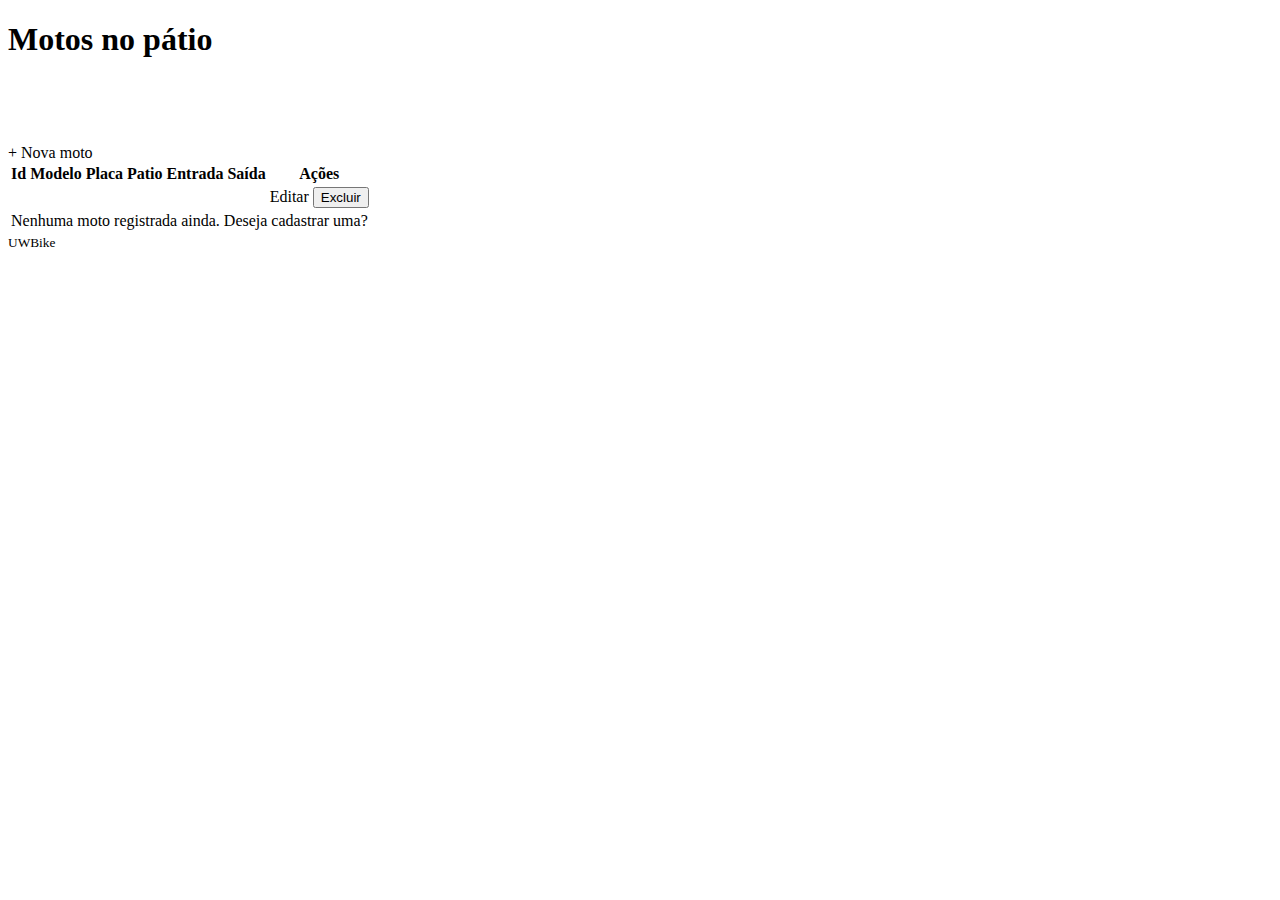
<file: target/classes/templates/index.html>
<!DOCTYPE html>
<html lang="pt-br" xmlns:th="http://www.thymeleaf.org">
<head>
    <meta charset="UTF-8" />
    <title>UWBike</title>
    <link rel="stylesheet" th:href="@{/css/style.css}" />
    <meta name="viewport" content="width=device-width, initial-scale=1" />
</head>
<body>
<div th:replace="fragments/header :: headerFragment"></div>

<h1 style="padding-bottom: 2em">Motos no pátio</h1>
<a th:href="@{/moto/novo}" class="btn-primary">+ Nova moto</a>

<main class="card">
    <table class="table">
        <thead>
        <tr>
            <th>Id</th>
            <th>Modelo</th>
            <th>Placa</th>
            <th>Patio</th>
            <th>Entrada</th>
            <th>Saída</th>
            <th>Ações</th>
        </tr>
        </thead>
        <tbody>

        <tr th:each="motoPatio : ${motosPatio}">
            <td th:text="${motoPatio.moto.id_moto}"></td>
            <td th:text="${motoPatio.moto.modelo}"></td>
            <td th:text="${motoPatio.moto.placa}"></td>
            <td th:text="${motoPatio.patio.logradouro}"></td>
            <td th:text="${#temporals.format(motoPatio.dataHoraEntrada, 'dd/MM/yyyy HH:mm')}"></td>
            <td th:text="${motoPatio.dataHoraSaida != null ? #temporals.format(motoPatio.dataHoraSaida, 'dd/MM/yyyy HH:mm') : '-'}"></td>
            <td class="actions">
                <a th:href="@{'/motos/' + ${motoPatio.moto.id_moto} + '/editar'}" class="btn-outline">Editar</a>
                <form th:action="@{'/motos/' + ${motoPatio.moto.id_moto} + '/excluir'}" method="post"
                      onsubmit="return confirm('Confirmar exclusão?');" style="display:inline;">
                    <button type="submit" class="btn-danger">Excluir</button>
                </form>
            </td>
        </tr>

        <tr th:if="${#lists.isEmpty(motosPatio)}">
            <td colspan="7" class="muted">Nenhuma moto registrada ainda. Deseja cadastrar uma?</td>
        </tr>

        </tbody>
    </table>
</main>

<footer class="footer">
    <small class="muted">UWBike</small>
</footer>
</body>
</html>
</file>
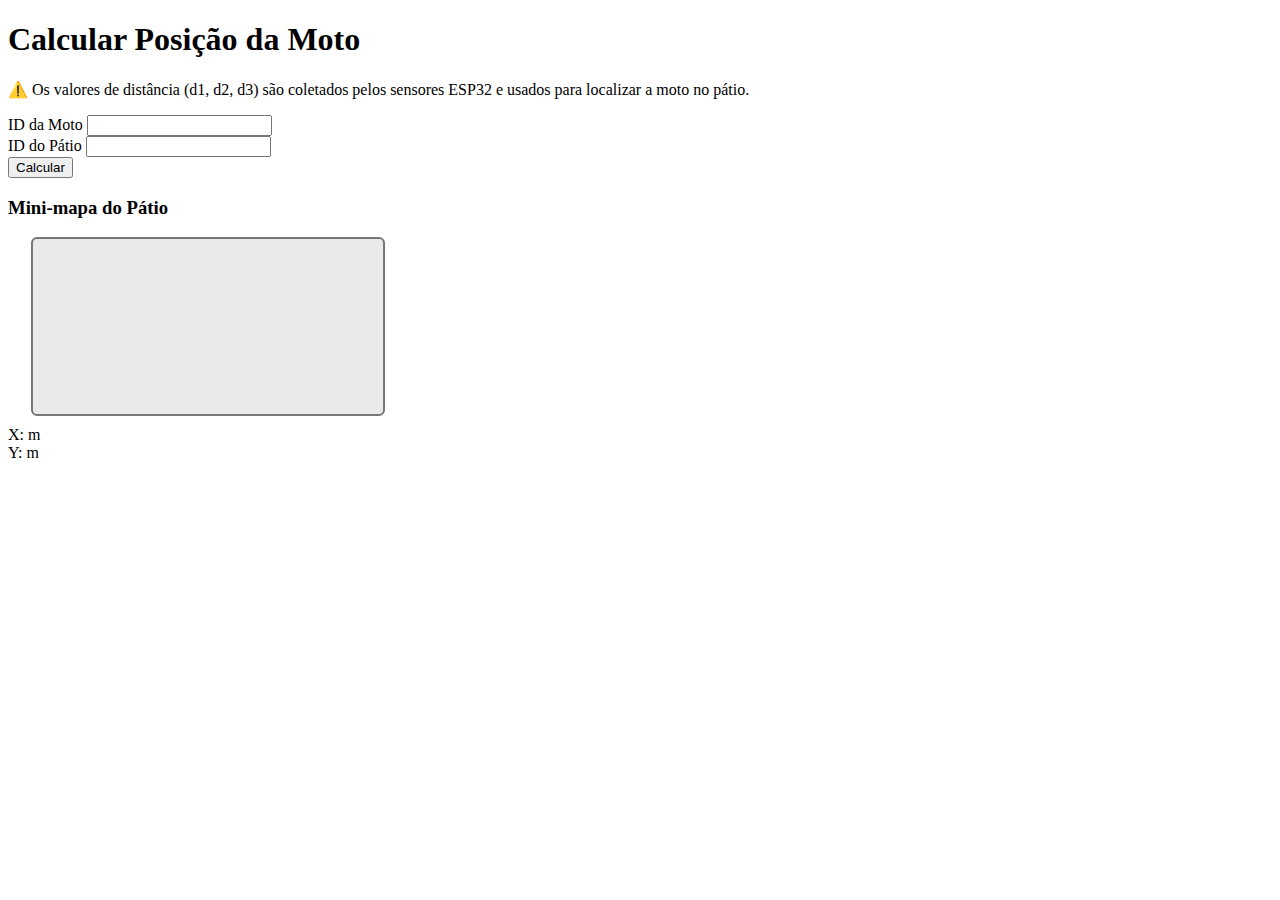
<file: target/classes/templates/achar-moto.html>
<!DOCTYPE html>
<html lang="pt-br" xmlns:th="http://www.thymeleaf.org">
<head>
    <meta charset="UTF-8">
    <title>Trilateração da Moto</title>
    <link rel="stylesheet" th:href="@{/css/style.css}" />
    <style>
        :root {
            --map-w: 350px;
            --map-h: 175px;
        }
        #minimap {
            width: var(--map-w);
            height: var(--map-h);
            background: #eaeaea;
            border: 2px solid #777;
            position: relative;
            border-radius: 6px;
            margin: 10px auto;
        }
        .ancora-dot, .moto-dot {
            width: 10px;
            height: 10px;
            border-radius: 50%;
            position: absolute;
            transform: translate(-50%, -50%);
        }
        .ancora-dot { background: blue; }
        .moto-dot { background: red; }
        .ancora-label {
            font-size: 12px;
            position: absolute;
            transform: translate(-50%, -120%);
        }
        #alerta-fora {
            display: none;
            margin-top: 10px;
            padding: 10px 15px;
            background: #ffcccc;
            color: #a10000;
            font-weight: bold;
            border-radius: 8px;
            text-align: center;
            border: 1px solid #a10000;
        }
    </style>

</head>
<body>
<div th:replace="fragments/header :: headerFragment"></div>

<main class="funcBody">
    <h1>Calcular Posição da Moto</h1>
    <div class="info">
        <p>⚠️ Os valores de distância (d1, d2, d3) são coletados pelos sensores ESP32 e usados para localizar a moto no pátio.</p>
    </div>
    <div class="card" style="width: 400px;">
        <form th:action="@{/calcular}" method="post" class="form">
            <div class="field">
                <label for="motoId">ID da Moto</label>
                <input type="text" id="motoId" name="motoId" th:value="${motoId}" required>
            </div>

            <div class="field">
                <label for="patioId">ID do Pátio</label>
                <input type="text" id="patioId" name="patioId" th:value="${patioId}" required>
            </div>


            <div class="actions">
                <button type="submit" class="btn-primary">Calcular</button>
            </div>
        </form>

        <div th:if="${resultado != null}">
            <h3>Mini-mapa do Pátio</h3>

            <div id="minimap"></div>

            <p style="margin-top: 10px;">
                X: <span id="posX" th:text="${resultado.posicaoX}"></span> m<br>
                Y: <span id="posY" th:text="${resultado.posicaoY}"></span> m
            </p>

            <div id="alerta-fora">⚠️ Moto está fora do pátio!</div>
        </div>


        <div th:if="${erro != null}" style="margin-top: 20px; color: red;">
            <p th:text="${erro}"></p>
        </div>
    </div>
</main>

<script th:inline="javascript">
    const resultadoExiste = [[${resultado != null}]];

    if (resultadoExiste) {
        const patioWidthM = 20;
        const patioHeightM = 10;

        const minimap = document.getElementById('minimap');

        const posX = Number(document.getElementById("posX").textContent);
        const posY = Number(document.getElementById("posY").textContent);

        function toPercentX(xm) { return (xm / patioWidthM) * 100; }
        function toPercentY(ym) { return (ym / patioHeightM) * 100; }

        const ancoras = {
            ancora1: { x: 1, y: 1 },
            ancora2: { x: 19, y: 1 },
            ancora3: { x: 10, y: 9 },
        };

        for (const [id, c] of Object.entries(ancoras)) {
            const dot = document.createElement('div');
            dot.className = 'ancora-dot';
            dot.style.left = toPercentX(c.x) + '%';
            dot.style.top  = (100 - toPercentY(c.y)) + '%';
            minimap.appendChild(dot);

            const label = document.createElement('div');
            label.className = 'ancora-label';
            label.textContent = id.toUpperCase();
            label.style.left = dot.style.left;
            label.style.top  = dot.style.top;
            minimap.appendChild(label);
        }

        const alerta = document.getElementById("alerta-fora");
        const foraArea = posX < 0 || posX > patioWidthM || posY < 0 || posY > patioHeightM;

        if (foraArea) {
            alerta.style.display = "block";
        } else {
            alerta.style.display = "none";
            const motoDot = document.createElement('div');
            motoDot.className = 'moto-dot';
            motoDot.style.left = toPercentX(posX) + '%';
            motoDot.style.top  = (100 - toPercentY(posY)) + '%';
            minimap.appendChild(motoDot);
        }
    }
</script>


<div th:replace="fragments/footer :: footerFragment"></div>
</body>
</html>
</file>
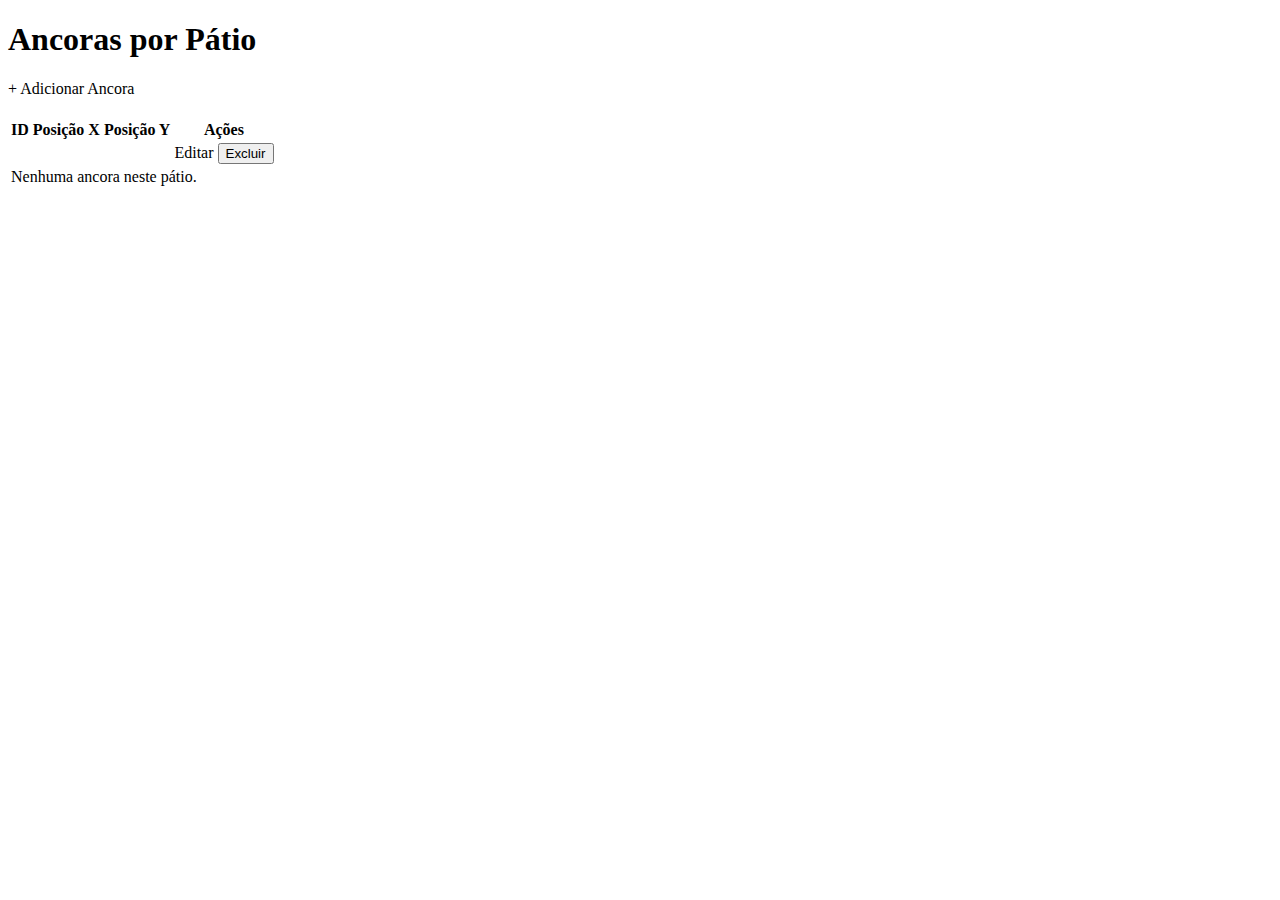
<file: target/classes/templates/ancoras.html>
<!DOCTYPE html>
<html xmlns:th="http://www.thymeleaf.org">
<head>
    <meta charset="UTF-8">
    <title>Ancoras por Pátio</title>
    <link rel="stylesheet" th:href="@{/css/style.css}">
</head>
<body>
<div th:replace="fragments/header :: headerFragment"></div>

<section class="funcBody">

    <h1>Ancoras por Pátio</h1>

    <div style="margin-bottom: 20px; margin-top: 20px">
        <a th:href="@{/ancora/cadastrar}" class="btn-secondary">
            + Adicionar Ancora
        </a>
    </div>

    <div th:each="patio : ${patios}" >
        <h2 th:text="'Pátio: ' + ${patio.logradouro}"></h2>

        <table class="table">
            <thead>
            <tr>
                <th>ID</th>
                <th>Posição X</th>
                <th>Posição Y</th>
                <th>Ações</th>
            </tr>
            </thead>
            <tbody>
            <tr th:each="ancora : ${patio.ancoras}">
                <td th:text="${ancora.id}"></td>
                <td th:text="${ancora.x}"></td>
                <td th:text="${ancora.y}"></td>
                <td>
                    <a th:href="@{'/ancora/' + ${ancora.id} + '/editar'}" class="btn-outline">Editar</a>
                    <form th:action="@{'/ancora/' + ${ancora.id} + '/remover'}" method="get"
                          onsubmit="return confirm('Confirmar exclusão?');" style="display:inline; color: #fff">
                        <button type="submit" class="btn-danger">Excluir</button>
                    </form>
                </td>
            </tr>
            <tr th:if="${#lists.isEmpty(patio.ancoras)}">
                <td colspan="4">Nenhuma ancora neste pátio.</td>
            </tr>
            </tbody>
        </table>
    </div>
</section>

<div th:replace="fragments/footer :: footerFragment"></div>
</body>
</html>
</file>
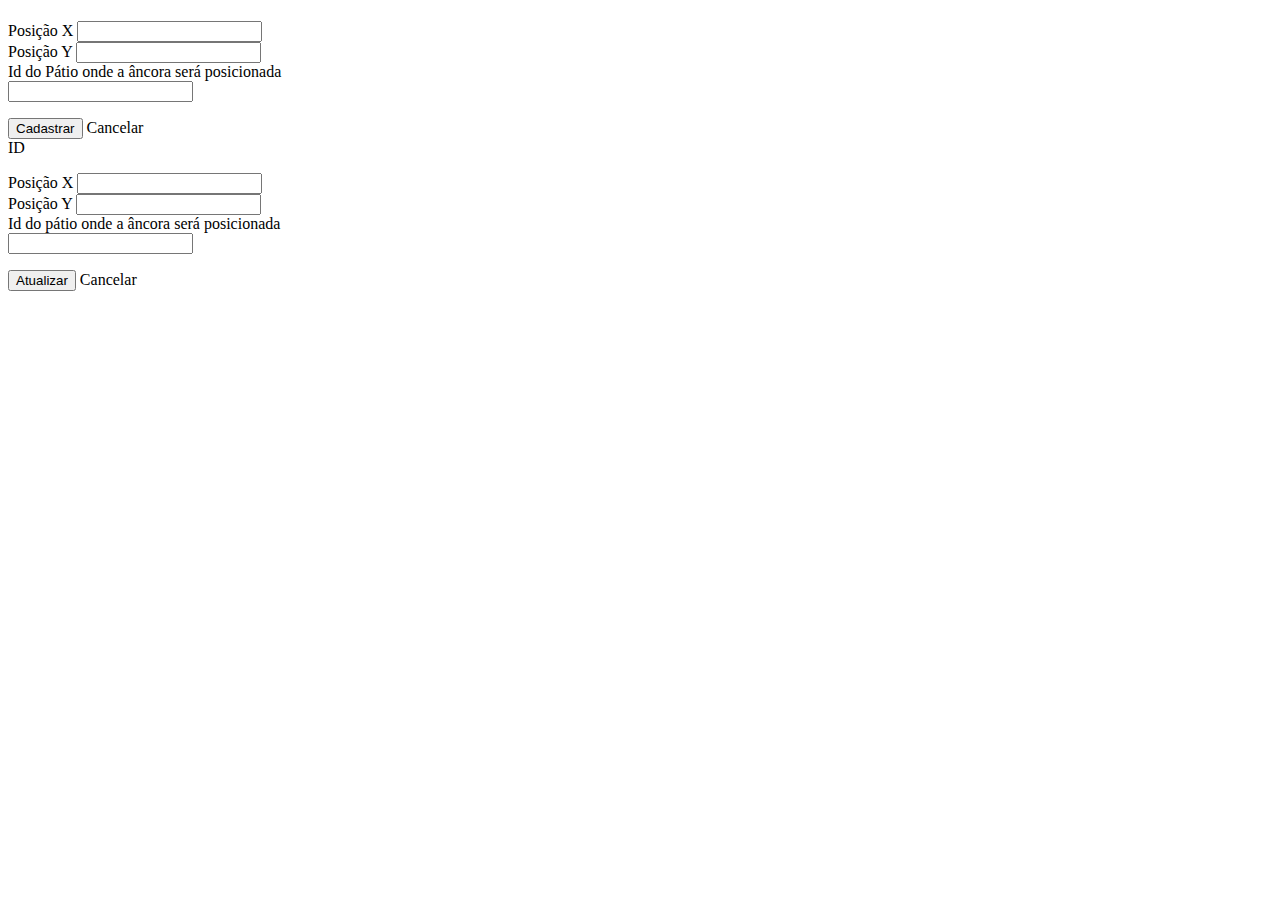
<file: target/classes/templates/formulario-ancora.html>
<!DOCTYPE html>
<html lang="pt-br" xmlns:th="http://www.thymeleaf.org">
<head>
    <meta charset="UTF-8" />
    <title>Cadastro de Ancora</title>
    <link rel="stylesheet" th:href="@{/css/style.css}" />
    <meta name="viewport" content="width=device-width, initial-scale=1" />
</head>
<body>
<div th:replace="fragments/header :: headerFragment"></div>

<main class="funcBody">
    <h1 th:text="${acao == 'cadastrar' ? 'Cadastrar Ancora' : 'Editar Ancora'}"></h1>

    <div class="card" style="width: 400px;">


        <form th:if="${acao == 'cadastrar'}"
              th:action="@{/ancora/salvar}" th:object="${ancora}" method="post" class="form">

            <div class="field">
                <label>Posição X</label>
                <input type="number" th:field="*{x}" step="0.01" required />
            </div>

            <div class="field">
                <label>Posição Y</label>
                <input type="number" th:field="*{y}" step="0.01" required />
            </div>


            <div class="field">
                <label for="idPatio">Id do Pátio onde a âncora será posicionada</label>
                <input type="number" id="idPatio" th:field="*{idPatio}" required />
            </div>

            <div class="actions" style="margin-top: 1em;">
                <button type="submit" class="btn-primary">Cadastrar</button>
                <a th:href="@{/ancora/listar}" class="btn-outline">Cancelar</a>
            </div>
        </form>


        <form th:if="${acao == 'editar'}"
              th:action="@{'/ancora/' + ${ancora.id} + '/atualizar'}"
              th:object="${ancora}" method="post" class="form">

            <div class="field">
                <label>ID</label>
                <p th:text="${ancora.id}"></p>
            </div>

            <div class="field">
                <label>Posição X</label>
                <input type="number" th:field="*{x}" step="0.01" required />
            </div>

            <div class="field">
                <label>Posição Y</label>
                <input type="number" th:field="*{y}" step="0.01" required />
            </div>

            <div class="field">
                <label>Id do pátio onde a âncora será posicionada</label>
                <input type="text" th:field="*{patio.idPatio}" maxlength="50" required />
            </div>

            <div class="actions" style="margin-top: 1em;">
                <button type="submit" class="btn-primary">Atualizar</button>
                <a th:href="@{/ancora/listar}" class="btn-outline">Cancelar</a>
            </div>
        </form>

    </div>
</main>

<div th:replace="fragments/footer :: footerFragment"></div>
</body>
</html>
</file>
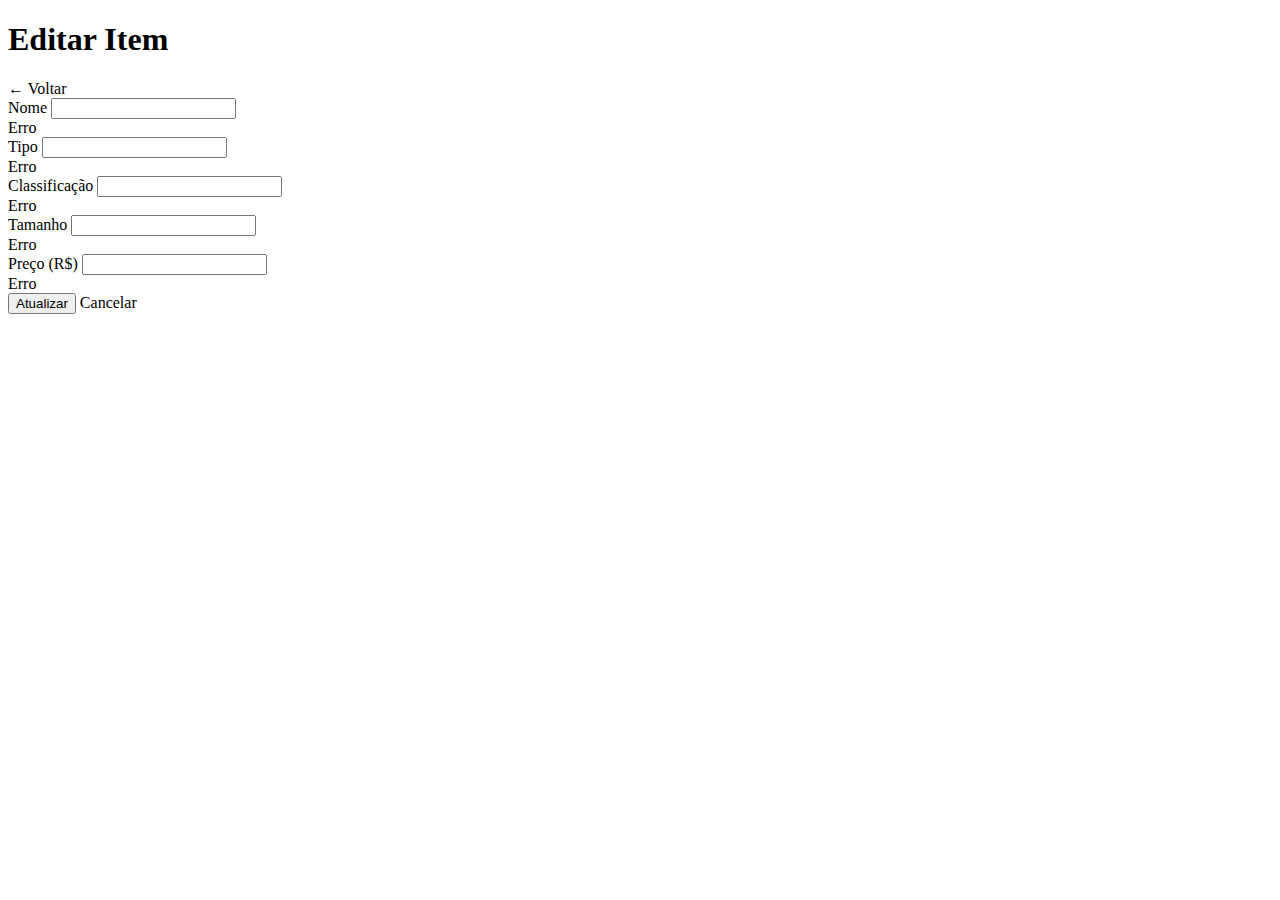
<file: target/classes/templates/formulario-editar-ferramenta.html>
<!DOCTYPE html>
<html lang="pt-br" >
<head>
    <meta charset="UTF-8" />
    <title>Editar Item</title>
    <link rel="stylesheet" th:href="@{/css/style.css}" />
    <meta name="viewport" content="width=device-width, initial-scale=1" />
</head>
<body>
<header class="header">
    <h1>Editar Item</h1>
    <a th:href="@{/}" class="btn-outline">← Voltar</a>
</header>

<main class="card form">
    <form th:action="@{'/itens/' + ${item.idItem} + '/editar'}"
          th:object="${item}"
          method="post">

        <div class="field">
            <label for="nomeItem">Nome</label>
            <input id="nomeItem" th:field="*{nomeItem}" type="text" />
            <div class="error" th:if="${#fields.hasErrors('nomeItem')}" th:errors="*{nomeItem}">Erro</div>
        </div>

        <div class="field">
            <label for="tipoItem">Tipo</label>
            <input id="tipoItem" th:field="*{tipoItem}" type="text" />
            <div class="error" th:if="${#fields.hasErrors('tipoItem')}" th:errors="*{tipoItem}">Erro</div>
        </div>

        <div class="field">
            <label for="classificacaoItem">Classificação</label>
            <input id="classificacaoItem" th:field="*{classificacaoItem}" type="text" />
            <div class="error" th:if="${#fields.hasErrors('classificacaoItem')}" th:errors="*{classificacaoItem}">Erro</div>
        </div>

        <div class="cols">
            <div class="field">
                <label for="tamanhoItem">Tamanho</label>
                <input id="tamanhoItem" th:field="*{tamanhoItem}" type="number" step="0.01" />
                <div class="error" th:if="${#fields.hasErrors('tamanhoItem')}" th:errors="*{tamanhoItem}">Erro</div>
            </div>

            <div class="field">
                <label for="precoItem">Preço (R$)</label>
                <input id="precoItem" th:field="*{precoItem}" type="number" step="0.01" />
                <div class="error" th:if="${#fields.hasErrors('precoItem')}" th:errors="*{precoItem}">Erro</div>
            </div>
        </div>

        <div class="actions">
            <button type="submit" class="btn-primary">Atualizar</button>
            <a th:href="@{/}" class="btn-outline">Cancelar</a>
        </div>
    </form>
</main>
</body>
</html>
</file>
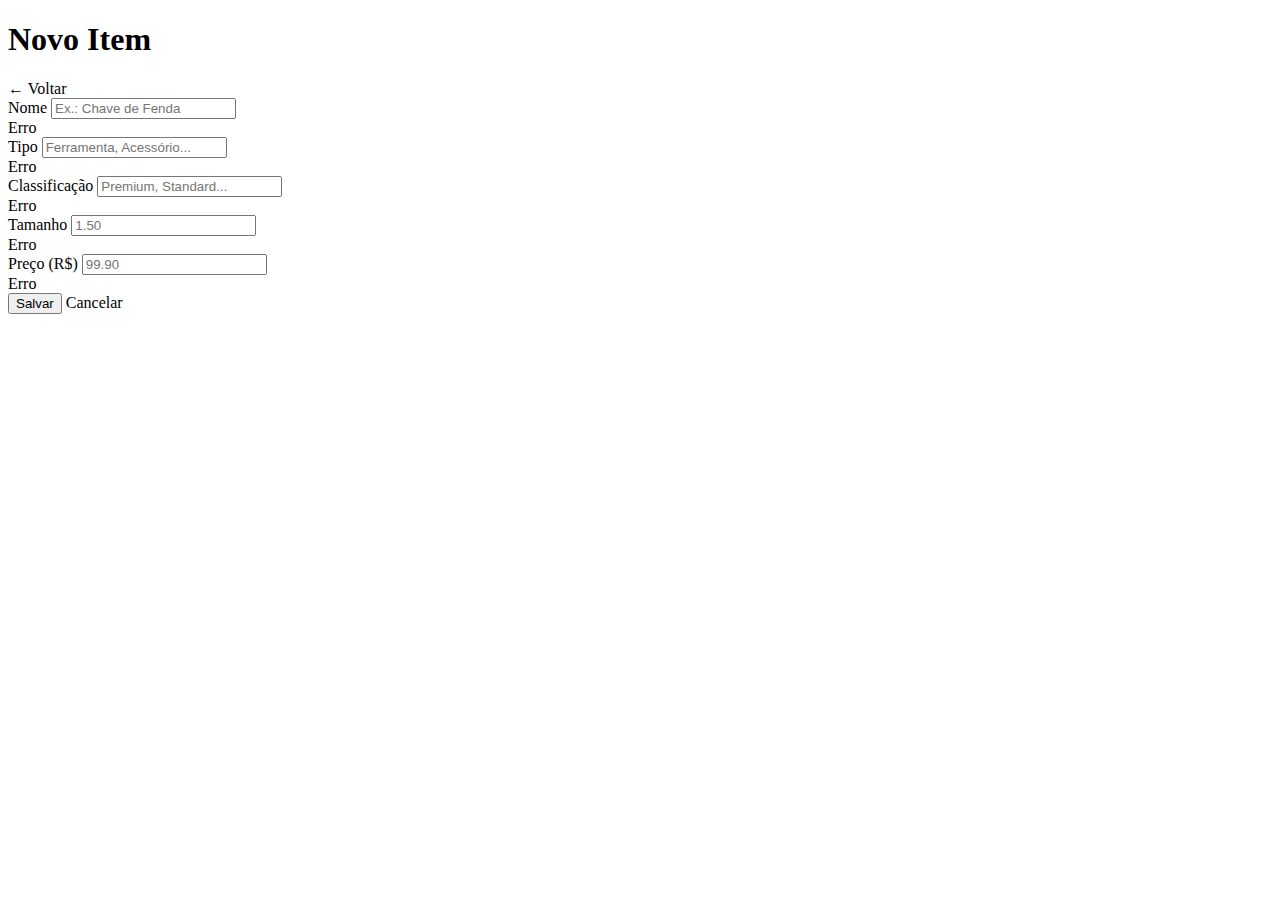
<file: target/classes/templates/formulario-ferramenta.html>
<!DOCTYPE html>
<html lang="pt-br">
<head>
    <meta charset="UTF-8" />
    <title>Novo Item</title>
    <link rel="stylesheet" th:href="@{/css/style.css}" />
    <meta name="viewport" content="width=device-width, initial-scale=1" />
</head>
<body>
<header class="header">
    <h1>Novo Item</h1>
    <a th:href="@{/}" class="btn-outline">← Voltar</a>
</header>

<main class="card form">
    <form th:action="@{/}" th:object="${item}" method="post">
        <div class="field">
            <label for="nomeItem">Nome</label>
            <input id="nomeItem" th:field="*{nomeItem}" type="text" placeholder="Ex.: Chave de Fenda" />
            <div class="error" th:if="${#fields.hasErrors('nomeItem')}" th:errors="*{nomeItem}">Erro</div>
        </div>

        <div class="field">
            <label for="tipoItem">Tipo</label>
            <input id="tipoItem" th:field="*{tipoItem}" type="text" placeholder="Ferramenta, Acessório..." />
            <div class="error" th:if="${#fields.hasErrors('tipoItem')}" th:errors="*{tipoItem}">Erro</div>
        </div>

        <div class="field">
            <label for="classificacaoItem">Classificação</label>
            <input id="classificacaoItem" th:field="*{classificacaoItem}" type="text" placeholder="Premium, Standard..." />
            <div class="error" th:if="${#fields.hasErrors('classificacaoItem')}" th:errors="*{classificacaoItem}">Erro</div>
        </div>

        <div class="cols">
            <div class="field">
                <label for="tamanhoItem">Tamanho</label>
                <input id="tamanhoItem" th:field="*{tamanhoItem}" type="number" step="0.01" placeholder="1.50" />
                <div class="error" th:if="${#fields.hasErrors('tamanhoItem')}" th:errors="*{tamanhoItem}">Erro</div>
            </div>

            <div class="field">
                <label for="precoItem">Preço (R$)</label>
                <input id="precoItem" th:field="*{precoItem}" type="number" step="0.01" placeholder="99.90" />
                <div class="error" th:if="${#fields.hasErrors('precoItem')}" th:errors="*{precoItem}">Erro</div>
            </div>
        </div>

        <div class="actions">
            <button type="submit" class="btn-primary">Salvar</button>
            <a th:href="@{/}" class="btn-outline">Cancelar</a>
        </div>
    </form>
</main>
</body>
</html>
</file>
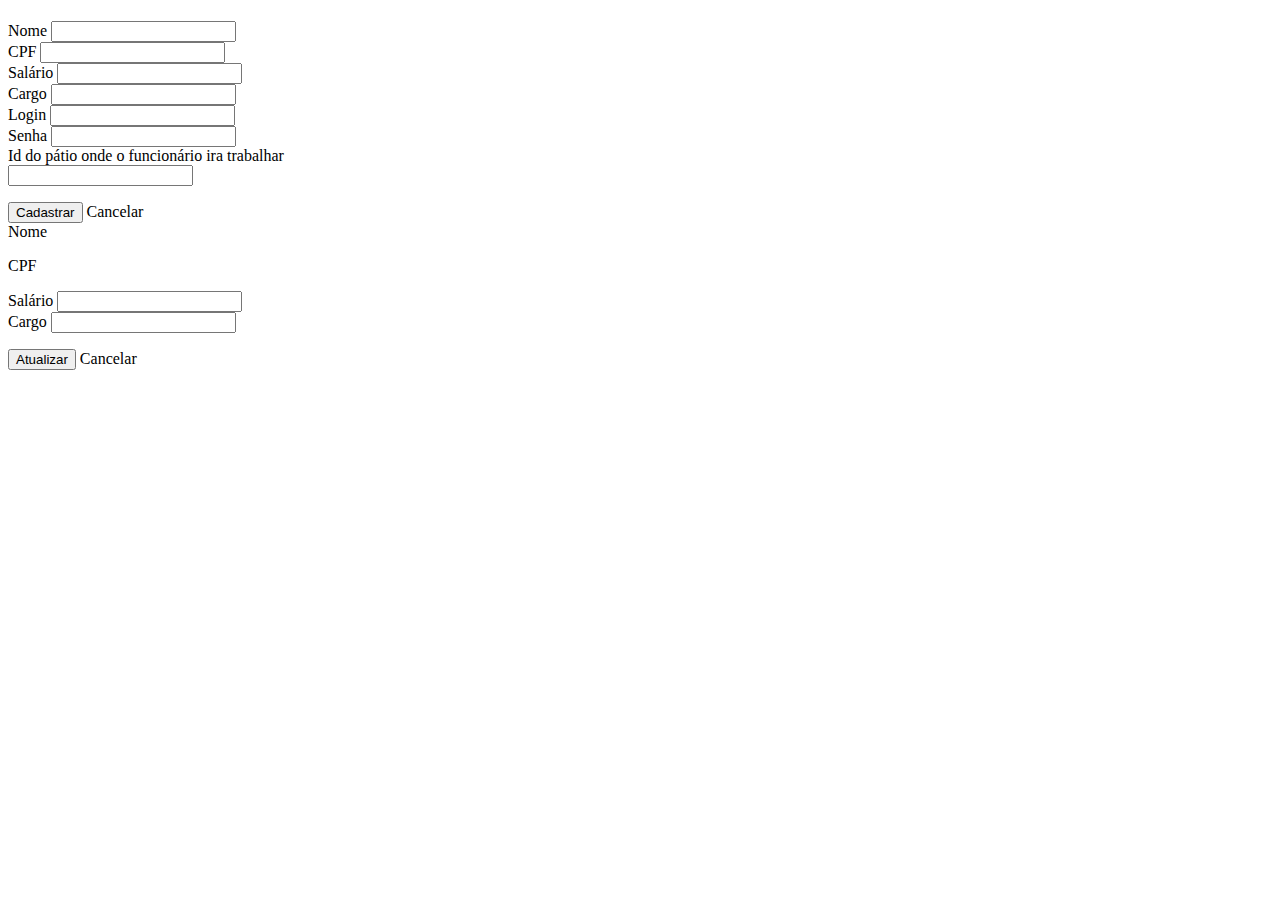
<file: target/classes/templates/formulario-funcionario.html>
<!DOCTYPE html>
<html lang="pt-br" xmlns:th="http://www.thymeleaf.org">
<head>
    <meta charset="UTF-8" />
    <title>Cadastro de Funcionário</title>
    <link rel="stylesheet" th:href="@{/css/style.css}" />
    <meta name="viewport" content="width=device-width, initial-scale=1" />
</head>
<body>
<div th:replace="fragments/header :: headerFragment"></div>

<main class="funcBody">
    <h1 th:text="${funcionario instanceof T(br.com.UWBike.model.Funcionario) ? 'Editar Funcionário' : 'Cadastrar Funcionário'}"></h1>

    <div class="card" style="width: 400px;">

        <form th:action="@{/funcionario/salvar}" th:object="${funcionario}" method="post" class="form"
              th:if="${funcionario instanceof T(br.com.UWBike.dto.FuncionarioRequestDto)}">


            <div class="field">
                <label for="nomeFunc">Nome</label>
                <input type="text" id="nomeFunc" th:field="*{nomeFunc}" maxlength="150" required />
            </div>

            <div class="field">
                <label for="cpf">CPF</label>
                <input type="text" id="cpf" th:field="*{cpf}" maxlength="30" required />
            </div>

            <div class="field">
                <label for="salario">Salário</label>
                <input type="number" id="salario" th:field="*{salario}" step="0.01" required />
            </div>

            <div class="field">
                <label for="cargo">Cargo</label>
                <input type="text" id="cargo" th:field="*{cargo}" maxlength="50" required />
            </div>

            <div class="field">
                <label for="login">Login</label>
                <input type="text" id="login" th:field="*{login.login}" maxlength="50" required />
            </div>

            <div class="field">
                <label for="senha">Senha</label>
                <input type="password" id="senha" th:field="*{login.senha}" maxlength="90" required />
            </div>

            <div class="field">
                <label for="patio">Id do pátio onde o funcionário ira trabalhar</label>
                <input type="text" id="patio" th:field="*{idPatio}" maxlength="50" required />
            </div>
            <div class="actions" style="margin-top: 1em;">
                <button type="submit" class="btn-primary">Cadastrar</button>
                <a th:href="@{/funcionario/funcionarios}" class="btn-outline">Cancelar</a>
            </div>

        </form>


        <form th:if="${funcionario instanceof T(br.com.UWBike.model.Funcionario)}"
              th:action="@{'/funcionario/' + ${funcionario.idFuncionario} + '/atualizar'}"
              th:object="${funcionario}" method="post" class="form">

            <div class="field">
                <label>Nome</label>
                <p th:text="${funcionario.nomeFunc}"></p>
            </div>

            <div class="field">
                <label>CPF</label>
                <p th:text="${funcionario.cpf}"></p>
            </div>

            <div class="field">
                <label for="salario">Salário</label>
                <input type="number" id="salarioAchado" th:field="*{salario}" step="0.01" required />
            </div>

            <div class="field">
                <label for="cargo">Cargo</label>
                <input type="text" id="cargoAchado" th:field="*{cargo}" maxlength="50" required />
            </div>


            <div class="actions" style="margin-top: 1em;">
                <button type="submit" class="btn-primary">Atualizar</button>
                <a th:href="@{/funcionario/funcionarios}" class="btn-outline">Cancelar</a>
            </div>

        </form>

    </div>
</main>

<div th:replace="fragments/footer :: footerFragment"></div>
</body>
</html>
</file>
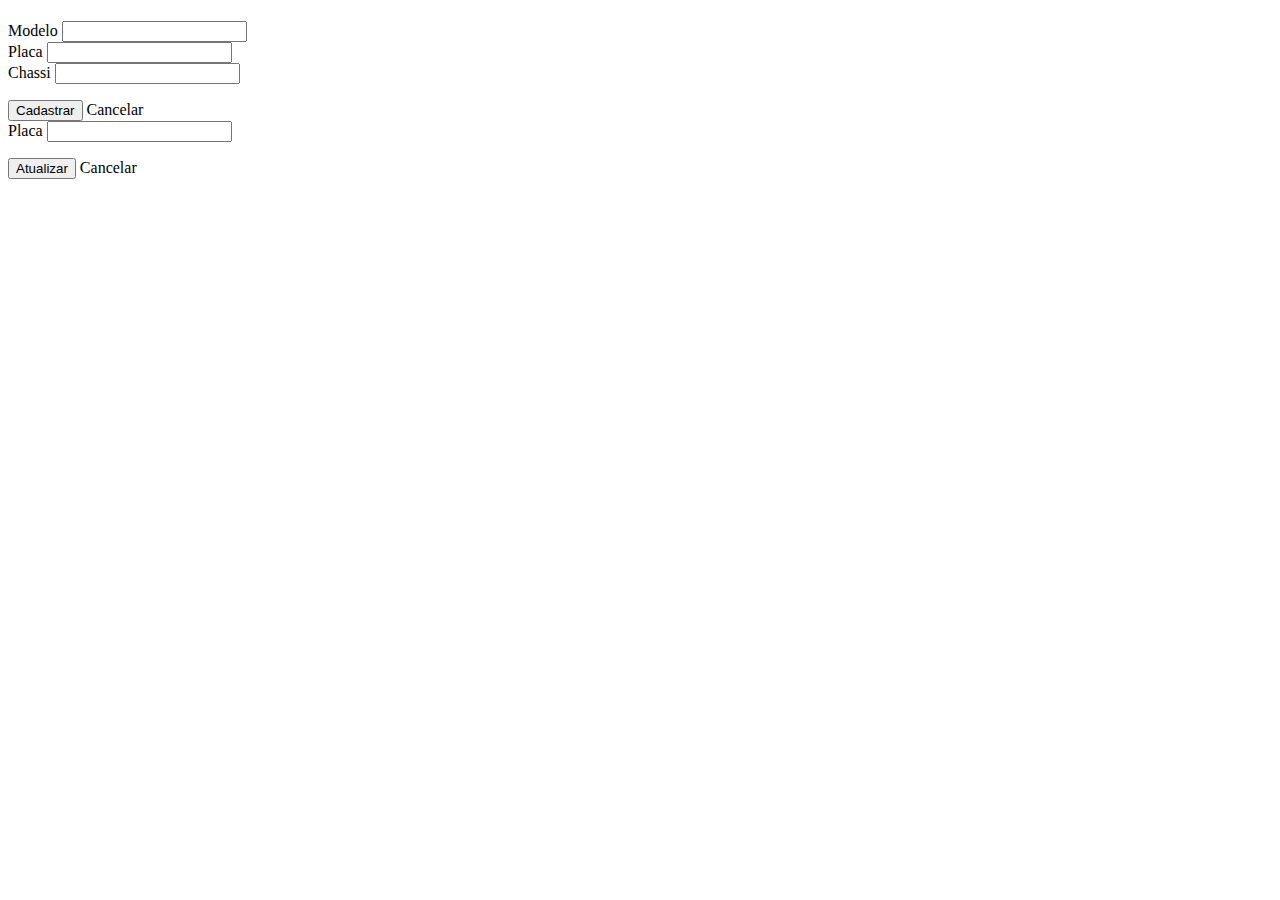
<file: target/classes/templates/formulario-moto.html>
<!DOCTYPE html>
<html lang="pt-br" xmlns:th="http://www.thymeleaf.org">
<head>
    <meta charset="UTF-8" />
    <title>Cadastro de Moto</title>
    <link rel="stylesheet" th:href="@{/css/style.css}" />
    <meta name="viewport" content="width=device-width, initial-scale=1" />
</head>
<body>
<div th:replace="fragments/header :: headerFragment"></div>

<main class="funcBody">
    <h1 th:text="${moto.id_moto == 0 ? 'Cadastrar Moto' : 'Editar Moto'}"></h1>

    <div class="card" style="width: 400px;">

        <form th:if="${moto.id_moto == 0}"
              class="form"
              th:action="@{/moto/salvar}"
              th:object="${moto}" method="post">

            <div class="field">
                <label for="modeloNovo">Modelo</label>
                <input type="text" id="modeloNovo" th:field="*{modelo}" maxlength="100" required />
            </div>

            <div class="field">
                <label for="placaNovo">Placa</label>
                <input type="text" id="placaNovo" th:field="*{placa}" maxlength="10" required />
            </div>

            <div class="field">
                <label for="chassiNovo">Chassi</label>
                <input type="text" id="chassiNovo" th:field="*{chassi}" maxlength="30" required />
            </div>

            <div class="actions" style="margin-top: 1em;">
                <button type="submit" class="btn-primary">Cadastrar</button>
                <a th:href="@{/index}" class="btn-outline">Cancelar</a>
            </div>
        </form>

        <form th:if="${moto.id_moto != 0}"
              class="form"
              th:action="@{'/moto/' + ${moto.id_moto} + '/atualizar'}"
              th:object="${moto}" method="post">


            <div class="field">
                <label for="placaEditar">Placa</label>
                <input type="text" id="placaEditar" th:field="*{placa}" maxlength="10" required />
            </div>


            <div class="actions" style="margin-top: 1em;">
                <button type="submit" class="btn-primary">Atualizar</button>
                <a th:href="@{/index}" class="btn-outline">Cancelar</a>
            </div>
        </form>

    </div>
</main>
<div th:replace="fragments/footer :: footerFragment"></div>

</body>
</html>
</file>
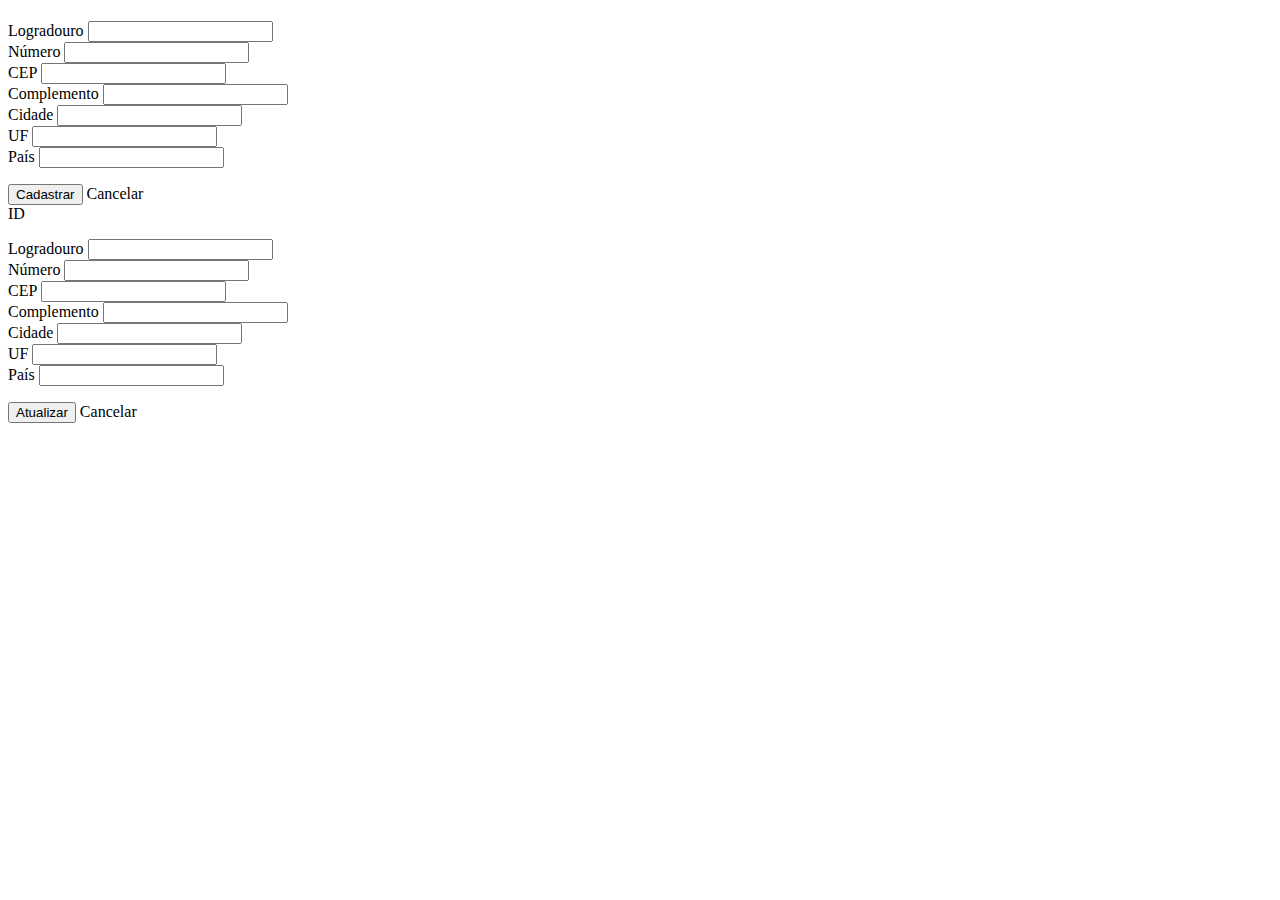
<file: target/classes/templates/formulario-patio.html>
<!DOCTYPE html>
<html lang="pt-br" xmlns:th="http://www.thymeleaf.org">
<head>
    <meta charset="UTF-8" />
    <title>Cadastro de Pátio</title>
    <link rel="stylesheet" th:href="@{/css/style.css}" />
    <meta name="viewport" content="width=device-width, initial-scale=1" />
</head>
<body>
<div th:replace="fragments/header :: headerFragment"></div>

<main class="funcBody">
    <h1 th:text="${acao == 'cadastrar' ? 'Cadastrar Pátio' : 'Editar Pátio'}"></h1>

    <div class="card" style="width: 400px;">


        <form th:if="${acao == 'cadastrar'}"
              th:action="@{/patio/salvar}" th:object="${patio}" method="post" class="form">

            <div class="field">
                <label>Logradouro</label>
                <input type="text" th:field="*{logradouro}" maxlength="150" required />
            </div>

            <div class="field">
                <label>Número</label>
                <input type="number" th:field="*{numero}" required />
            </div>

            <div class="field">
                <label>CEP</label>
                <input type="text" th:field="*{cep}" maxlength="10" required />
            </div>

            <div class="field">
                <label>Complemento</label>
                <input type="text" th:field="*{complemento}" maxlength="100" />
            </div>

            <div class="field">
                <label>Cidade</label>
                <input type="text" th:field="*{cidade}" maxlength="50" required />
            </div>

            <div class="field">
                <label>UF</label>
                <input type="text" th:field="*{uf}" maxlength="2" required />
            </div>

            <div class="field">
                <label>País</label>
                <input type="text" th:field="*{pais}" maxlength="50" required />
            </div>

            <div class="actions" style="margin-top: 1em;">
                <button type="submit" class="btn-primary">Cadastrar</button>
                <a th:href="@{/patio/listar}" class="btn-outline">Cancelar</a>
            </div>
        </form>

        <form th:if="${acao == 'editar'}"
              th:action="@{'/patio/' + ${patio.idPatio} + '/atualizar'}"
              th:object="${patio}" method="post" class="form">

            <div class="field">
                <label>ID</label>
                <p th:text="${patio.idPatio}"></p>
            </div>

            <div class="field">
                <label>Logradouro</label>
                <input type="text" th:field="*{logradouro}" maxlength="150" required />
            </div>

            <div class="field">
                <label>Número</label>
                <input type="number" th:field="*{numero}" required />
            </div>

            <div class="field">
                <label>CEP</label>
                <input type="text" th:field="*{cep}" maxlength="10" required />
            </div>

            <div class="field">
                <label>Complemento</label>
                <input type="text" th:field="*{complemento}" maxlength="100" />
            </div>

            <div class="field">
                <label>Cidade</label>
                <input type="text" th:field="*{cidade}" maxlength="50" required />
            </div>

            <div class="field">
                <label>UF</label>
                <input type="text" th:field="*{uf}" maxlength="2" required />
            </div>

            <div class="field">
                <label>País</label>
                <input type="text" th:field="*{pais}" maxlength="50" required />
            </div>

            <div class="actions" style="margin-top: 1em;">
                <button type="submit" class="btn-primary">Atualizar</button>
                <a th:href="@{/patio/listar}" class="btn-outline">Cancelar</a>
            </div>
        </form>

    </div>
</main>

<div th:replace="fragments/footer :: footerFragment"></div>
</body>
</html>
</file>
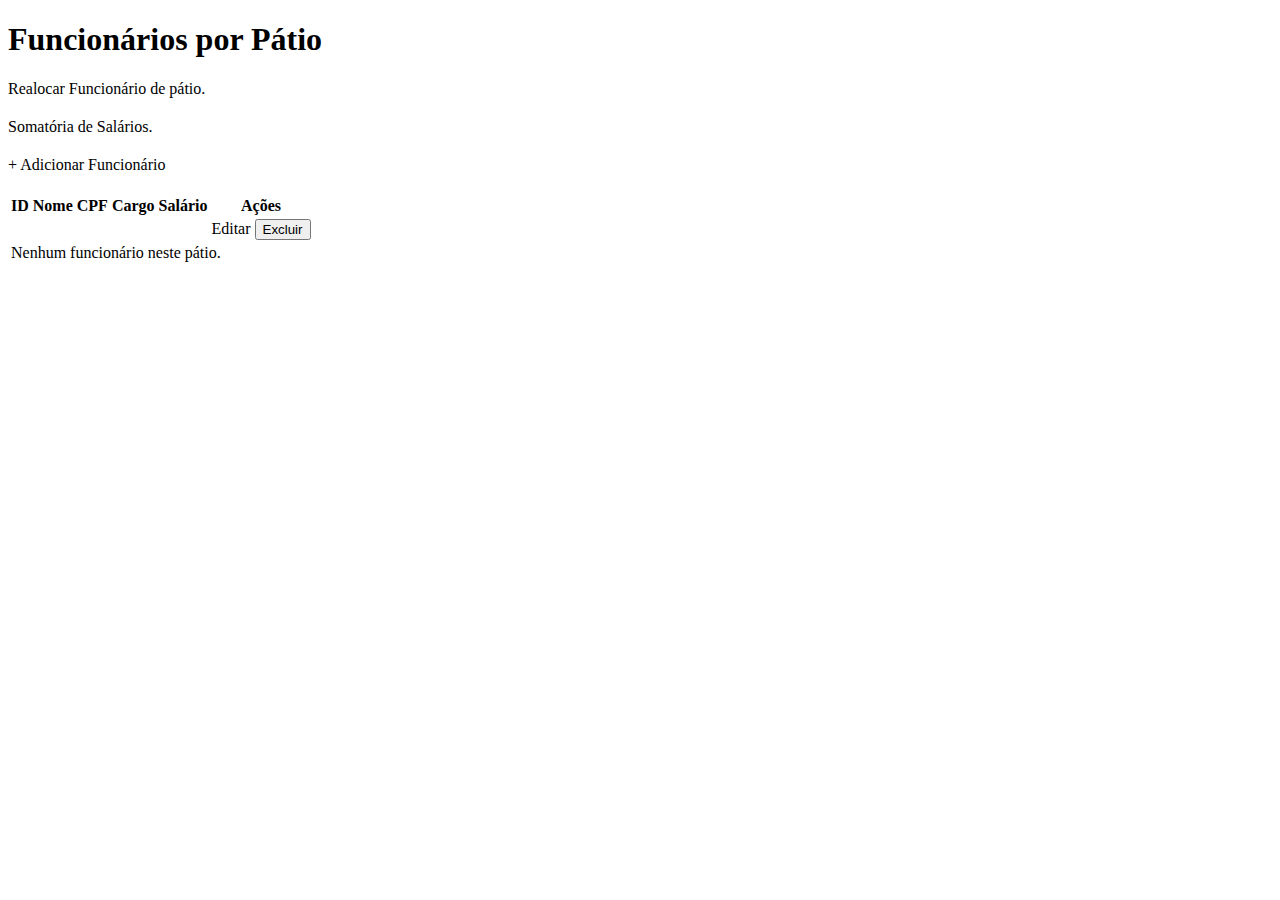
<file: target/classes/templates/funcionarios.html>
<!DOCTYPE html>
<html xmlns:th="http://www.thymeleaf.org">
<head>
    <meta charset="UTF-8">
    <title>Lista de Funcionários</title>
    <link rel="stylesheet" th:href="@{/css/style.css}">
</head>
<body>
    <div th:replace="fragments/header :: headerFragment"></div>
<section class="funcBody">

    <h1>Funcionários por Pátio</h1>

    <div style="margin-bottom: 20px; margin-top: 20px">
        <a th:href="@{/funcionario/realocamento}" class="btn-secondary">
            Realocar Funcionário de pátio.
        </a>
    </div>
    <div style="margin-bottom: 20px; margin-top: 20px">
        <a th:href="@{/funcionario/somatoria-salarios}" class="btn-secondary">
            Somatória de Salários.
        </a>
    </div>

    <div style="margin-bottom: 20px; margin-top: 20px">
        <a th:href="@{/funcionario/cadastrar}" class="btn-secondary">
            + Adicionar Funcionário
        </a>
    </div>

    <div th:each="patio : ${patios}">
        <h2 th:text="'Pátio: ' + ${patio.logradouro}"></h2>

        <table class="table">
            <thead>
            <tr>
                <th>ID</th>
                <th>Nome</th>
                <th>CPF</th>
                <th>Cargo</th>
                <th>Salário</th>
                <th>Ações</th>
            </tr>
            </thead>
            <tbody>
            <tr th:each="func : ${patio.funcionarios}">
                <td th:text="${func.idFuncionario}"></td>
                <td th:text="${func.nomeFunc}"></td>
                <td th:text="${func.cpf}"></td>
                <td th:text="${func.cargo}"></td>
                <td th:text="${#numbers.formatDecimal(func.salario, 1, 'POINT', 2, 'COMMA')}"></td>
                <td>


                    <a th:href="@{'/funcionario/' + ${func.idFuncionario} + '/editar'}" class="btn-outline">Editar</a>
                    <form th:action="@{'/funcionario/' + ${func.idFuncionario} + '/excluir'}" method="post"
                          onsubmit="return confirm('Confirmar exclusão?');" style="display:inline;">
                        <button type="submit" class="btn-danger">Excluir</button>
                    </form>
                </td>
            </tr>
            <tr th:if="${#lists.isEmpty(patio.funcionarios)}">
                <td colspan="6">Nenhum funcionário neste pátio.</td>
            </tr>
            </tbody>
        </table>
    </div>
</section>
    <div th:replace="fragments/footer :: footerFragment"></div>
</body>
</html>
</file>
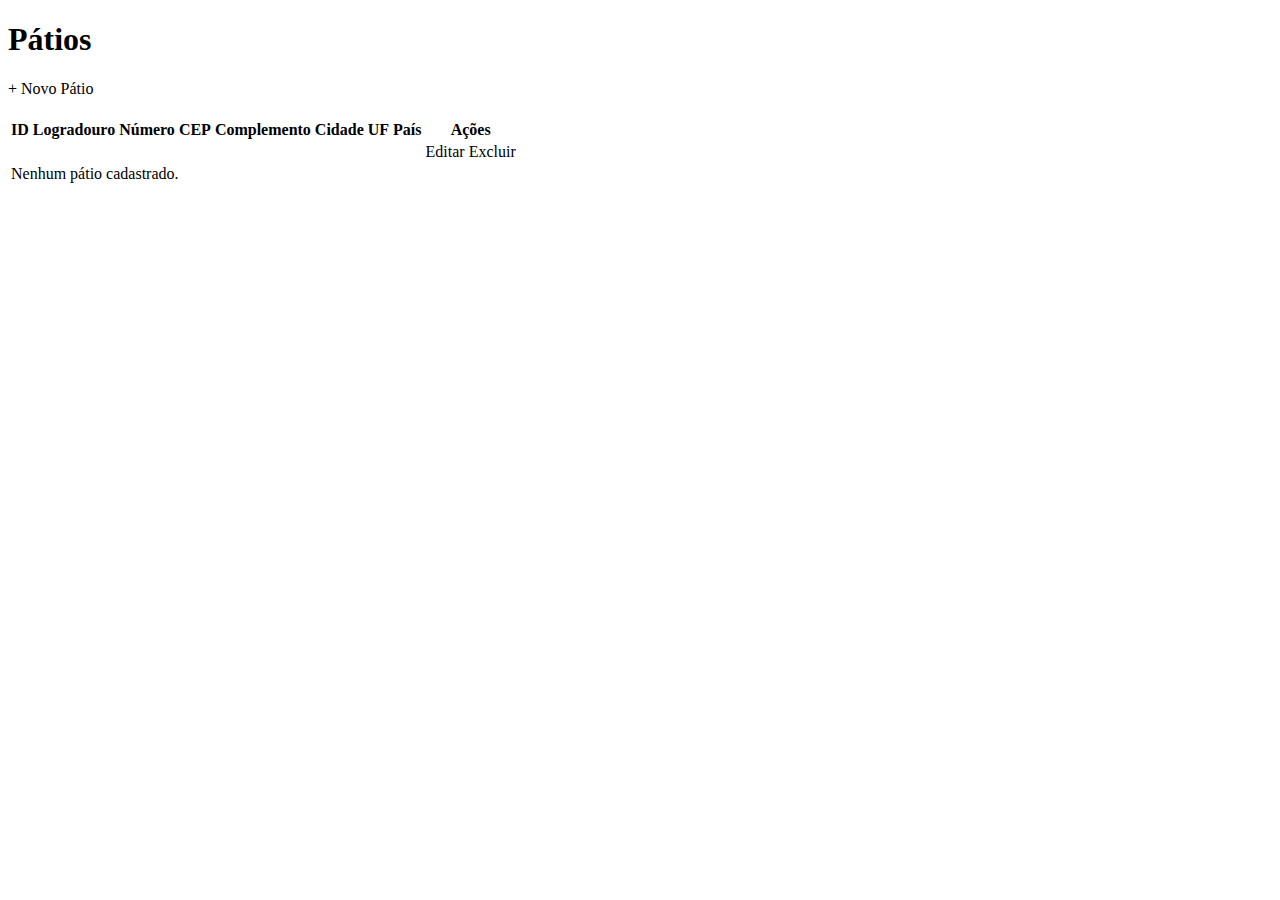
<file: target/classes/templates/patios.html>
<!DOCTYPE html>
<html lang="pt-br" xmlns:th="http://www.thymeleaf.org">
<head>
    <meta charset="UTF-8" />
    <title>Lista de Pátios</title>
    <link rel="stylesheet" th:href="@{/css/style.css}" />
</head>
<body>
<div th:replace="fragments/header :: headerFragment"></div>

<main class="funcBody">
    <h1>Pátios</h1>

    <div style="margin-bottom: 20px; margin-top: 20px">
        <a th:href="@{/patio/cadastrar}" class="btn-secondary">+ Novo Pátio</a>
    </div>

    <table class="table">
        <thead>
        <tr>
            <th>ID</th>
            <th>Logradouro</th>
            <th>Número</th>
            <th>CEP</th>
            <th>Complemento</th>
            <th>Cidade</th>
            <th>UF</th>
            <th>País</th>
            <th>Ações</th>
        </tr>
        </thead>
        <tbody>
        <tr th:each="patio : ${patios}">
            <td th:text="${patio.idPatio}"></td>
            <td th:text="${patio.logradouro}"></td>
            <td th:text="${patio.numero}"></td>
            <td th:text="${patio.cep}"></td>
            <td th:text="${patio.complemento}"></td>
            <td th:text="${patio.cidade}"></td>
            <td th:text="${patio.uf}"></td>
            <td th:text="${patio.pais}"></td>
            <td class="actions-cell">
                <div class="actions">
                    <a th:href="@{'/patio/' + ${patio.idPatio}+ '/editar'}" class="btn-outline">Editar</a>
                    <a th:href="@{'/patio/' + ${patio.idPatio}+ '/remover'}" class="btn-danger"
                       onclick="return confirm('Deseja realmente remover este pátio?');">Excluir</a>
                </div>
            </td>
        </tr>
        <tr th:if="${#lists.isEmpty(patios)}">
            <td colspan="9">Nenhum pátio cadastrado.</td>
        </tr>
        </tbody>
    </table>
</main>

<div th:replace="fragments/footer :: footerFragment"></div>
</body>
</html>
</file>
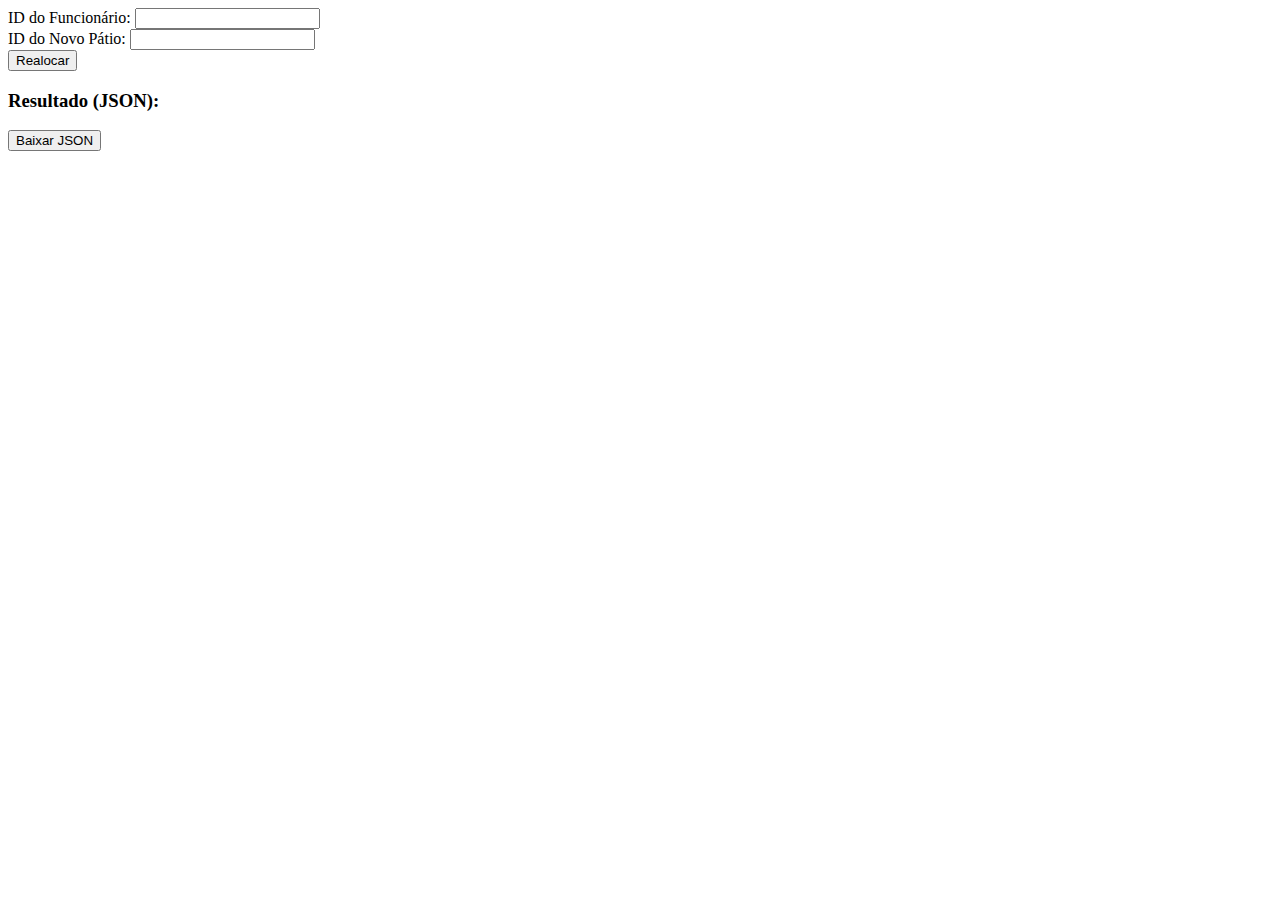
<file: target/classes/templates/realocamento.html>
<!DOCTYPE html>
<html xmlns:th="http://www.thymeleaf.org">
<head>
    <meta charset="UTF-8">
    <title>Realocar Funcionário</title>
    <link rel="stylesheet" th:href="@{/css/style.css}">
</head>
<body class="funcBody">

<div th:replace="fragments/header :: headerFragment"></div>

<section class="card">
    <form class="form" th:action="@{/funcionario/realocamento}" method="post">

        <div class="field">
            <label for="idFuncionario">ID do Funcionário:</label>
            <input type="number" id="idFuncionario" name="idFuncionario" class="login-input" required>
        </div>

        <div class="field">
            <label for="idPatio">ID do Novo Pátio:</label>
            <input type="number" id="idPatio" name="idPatio" class="login-input" required>
        </div>

        <button type="submit" class="login-button">Realocar</button>
    </form>

    <div th:if="${mensagem}" class="info" th:text="${mensagem}"></div>

    <div th:if="${jsonResultado}">
        <h3>Resultado (JSON):</h3>
        <pre class="card" style="background-color: #1e1e1e; color: #67b819; white-space: pre-wrap;"
             th:text="${jsonResultado}"></pre>
        <button id="downloadJsonBtn" class="login-button">Baixar JSON</button>
    </div>
</section>
<div th:replace="fragments/footer :: footerFragment"></div>

<script th:if="${jsonResultado}" th:inline="javascript">
    document.getElementById('downloadJsonBtn').addEventListener('click', function() {
        const jsonStr = /*[[${jsonResultado}]]*/ '[]';
        const blob = new Blob([jsonStr], { type: 'application/json' });
        const url = URL.createObjectURL(blob);
        const a = document.createElement('a');
        a.href = url;
        a.download = 'resultado.json';
        document.body.appendChild(a);
        a.click();
        document.body.removeChild(a);
        URL.revokeObjectURL(url);
    });
</script>
</body>
</html>
</file>
